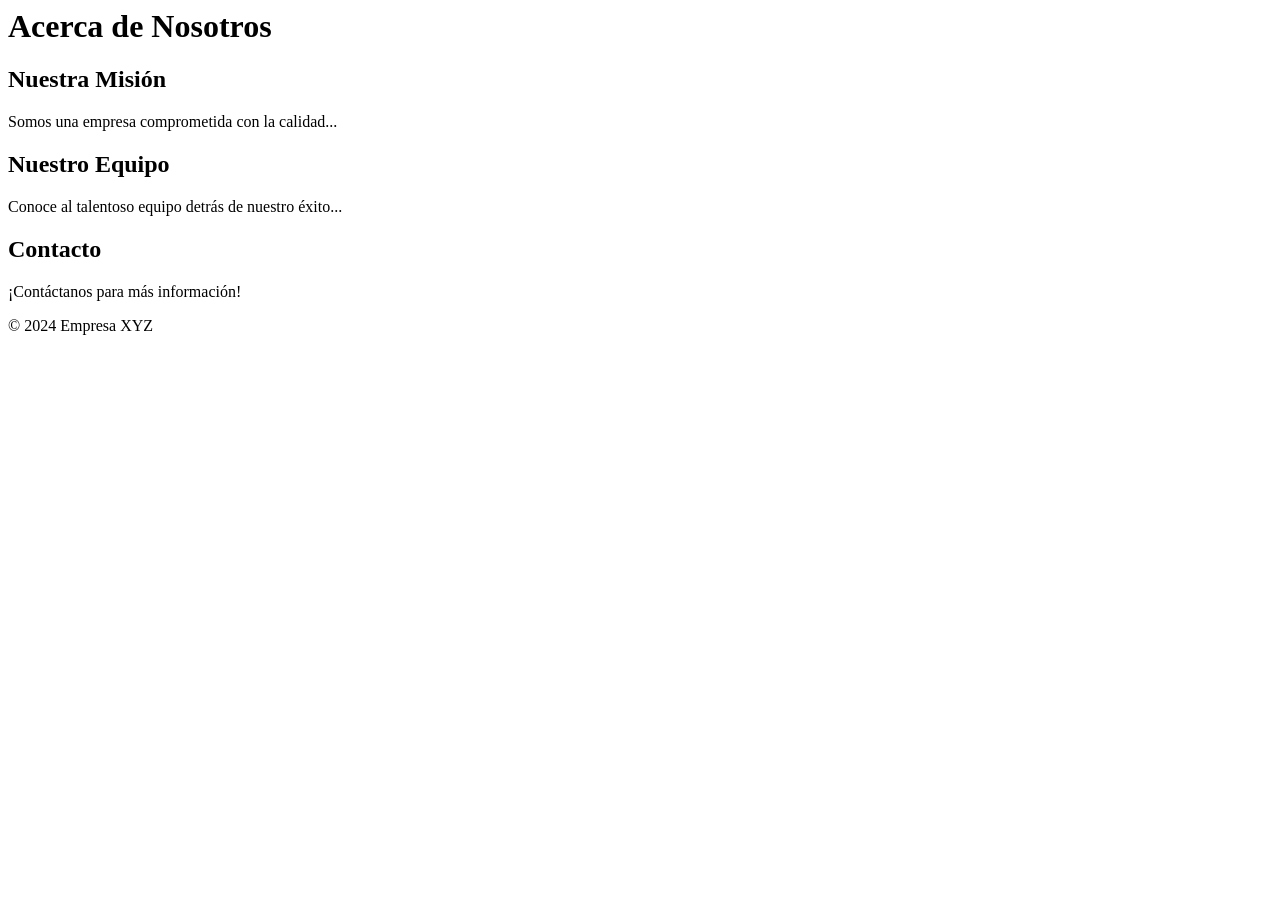
<file: src/app/page/acerca-de/acerca-de.component.html>
<body>
  <header>
    <h1>Acerca de Nosotros</h1>
  </header>
  <main>
    <section>
      <h2>Nuestra Misión</h2>
      <p>Somos una empresa comprometida con la calidad...</p>
    </section>
    <section>
      <h2>Nuestro Equipo</h2>
      <p>Conoce al talentoso equipo detrás de nuestro éxito...</p>
    </section>
    <section>
      <h2>Contacto</h2>
      <p>¡Contáctanos para más información!</p>
    </section>
  </main>
  <footer>
    <p>&copy; 2024 Empresa XYZ</p>
  </footer>
</body>
</file>
